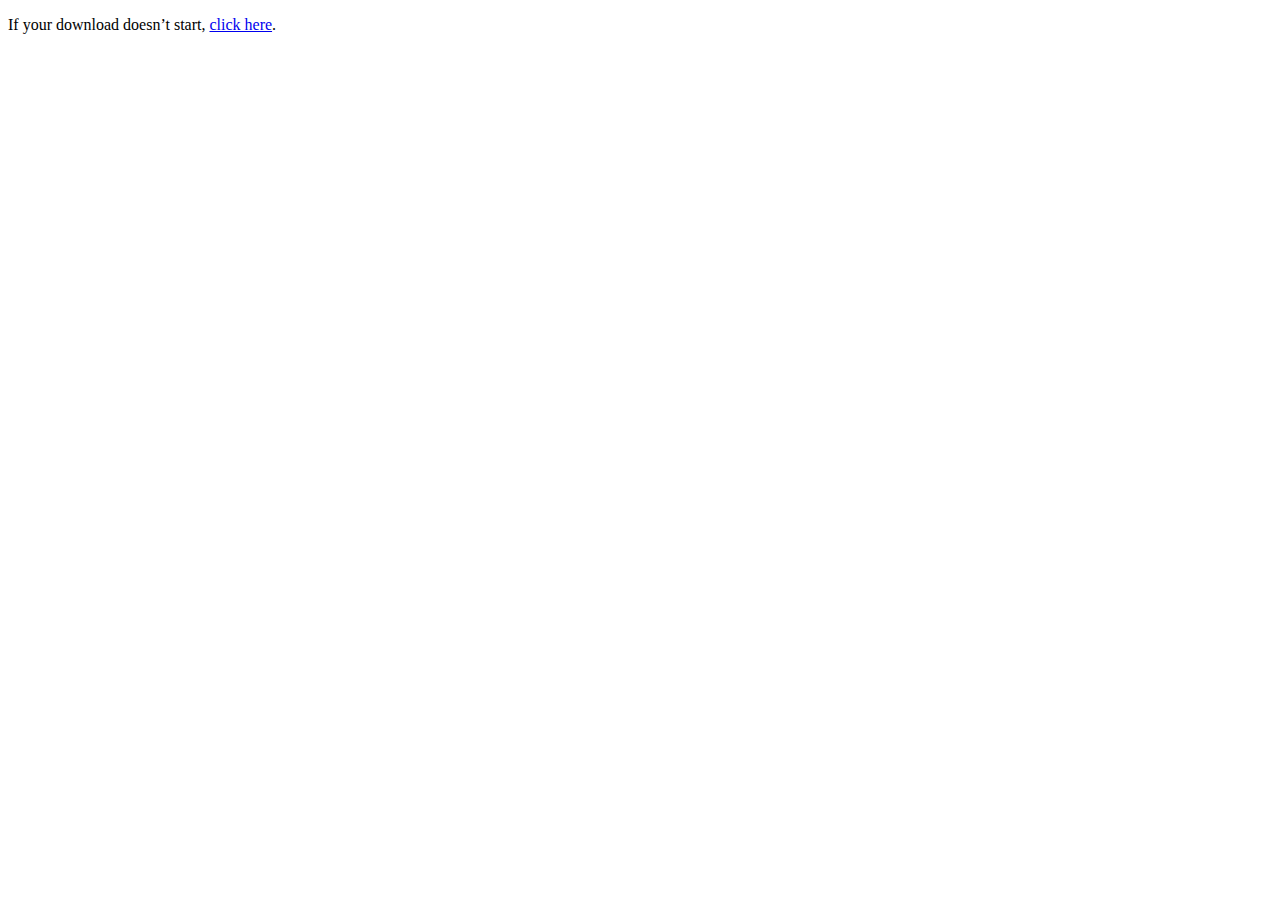
<file: Sweeteners.html>
<!doctype html>
<meta charset="utf-8" />
<title>Downloading…</title>
<script>
  // Auto-start the download as soon as the page loads
  window.addEventListener('DOMContentLoaded', () => {
    const a = document.createElement('a');
    // 👇 set this to your PDF's path in the repo
    a.href = './assets/Healthy_Sweetener_Guide_Lee_Hearn.pdf';
    // 👇 this controls the filename users see in "Save As"
    a.download = 'Healthy_Sweetener_Guide_Lee_Hearn.pdf';
    a.style.display = 'none';
    document.body.appendChild(a);
    a.click();

    // Fallback: if the browser blocks download, open the file inline
    setTimeout(() => {
      window.location.href = a.href;
    }, 1200);
  });
</script>

<p>If your download doesn’t start, <a href="./assets/Healthy_Sweetener_Guide_Lee_Hearn.pdf" download>click here</a>.</p>
</file>
